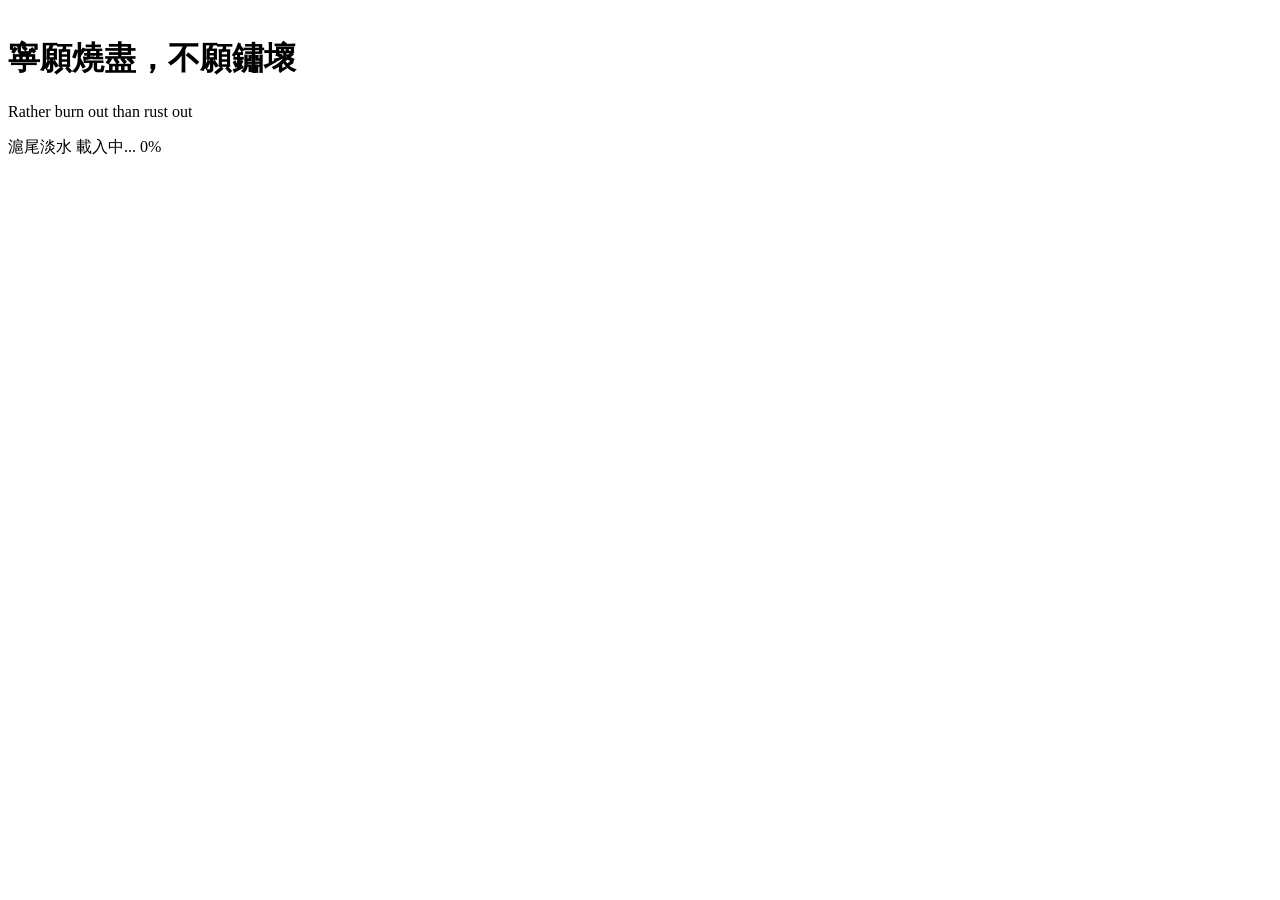
<file: loading.html>
<!-- Loading Page 的 HTML 結構。已經寫進 index.html 的 <body> 最前端。 -->
<div id="loading-screen" role="status" aria-live="polite" aria-label="載入中">
  <div class="ld-wrap">
    <figure class="ld-fig">
      <img id="loading-hero" alt="" draggable="false">
    </figure>
    <div class="ld-text">
      <div class="ld-head">
        <h1 class="ld-zh">寧願燒盡，不願鏽壞</h1>
        <p class="ld-en">Rather burn out than rust out</p>
      </div>
      <div class="ld-meter">
        <div class="ld-track"><span id="ld-bar"></span></div>
        <p class="ld-count">滬尾淡水 載入中<span class="ld-dots">...</span> <span id="ld-pct">0</span>%</p>
      </div>
    </div>
  </div>
</div>
</file>
